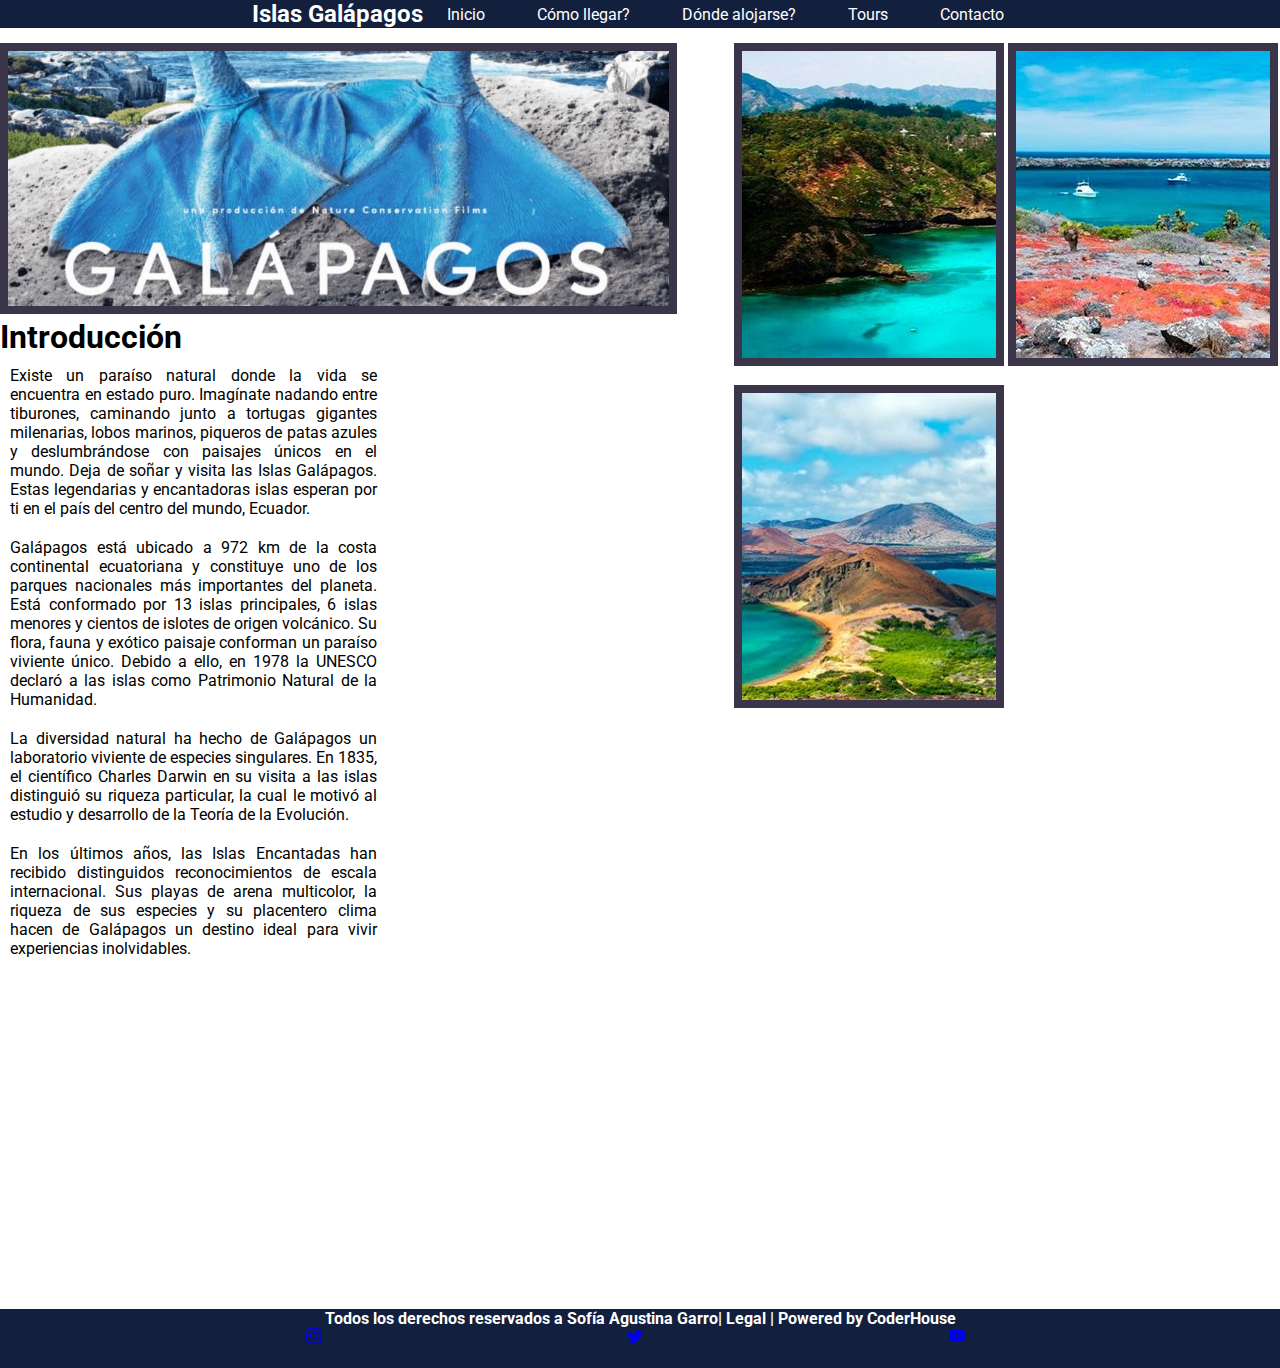
<file: index.html>
<!DOCTYPE html>
<html lang="en">

<head>
    <meta charset="UTF-8">
    <meta http-equiv="X-UA-Compatible" content="IE=edge">
    <meta name="viewport" content="width=device-width, initial-scale=1.0">
    <link rel="shortcut icon" href="../img/favicon-16x16.png">
    <link href="https://fonts.googleapis.com/css?family=Roboto" rel="stylesheet">
    <link href="https://cdn.jsdelivr.net/npm/bootstrap@5.2.2/dist/css/bootstrap.min.css" rel="stylesheet"
        integrity="sha384-Zenh87qX5JnK2Jl0vWa8Ck2rdkQ2Bzep5IDxbcnCeuOxjzrPF/et3URy9Bv1WTRi" crossorigin="anonymous">
    <script defer src="https://cdn.jsdelivr.net/npm/bootstrap@5.2.2/dist/js/bootstrap.bundle.min.js"
        integrity="sha384-OERcA2EqjJCMA+/3y+gxIOqMEjwtxJY7qPCqsdltbNJuaOe923+mo//f6V8Qbsw3"
        crossorigin="anonymous"></script>
    <link rel="stylesheet" href="./estilo/style.css">
    <title>Coder Galápagos-IslasGalápagos</title>
    <meta name= "Description" content="La mejor manera de visitar las Islas Galápagos. Conocenos más y comunicate con nosotros.">
</head>

<body>

    <div class="contenedor">
        <header class="isla">
            <div class="hea">
                <h2 class="header1">Islas Galápagos</h2>
            </div>
            <nav class="navegador">
                <ul>
                    <li>
                        <a href="index.html">Inicio</a>
                    </li>
                    <li> <a href="./seccion/comollegar.html">Cómo llegar?</a>
                    </li>
                    <li><a href="./seccion/dondealojarse.html">Dónde alojarse?</a>
                    </li>
                    <li><a href="./seccion/tours.html">Tours</a>
                    </li>
                    <li><a href="./seccion/contacto.html">Contacto</a>
                    </li>
                </ul>
            </nav>
        </header>
        <main class="contenido">

            <img class="foto__princ" src=".//img/Diseño-sin-título-2019-11-12T161337.460.jpg" alt="...">
            <h1 class="titulo">Introducción</h1>

            <p>
                Existe un paraíso natural donde la vida se encuentra en estado puro. Imagínate nadando entre tiburones,
                caminando junto a tortugas gigantes milenarias, lobos marinos, piqueros de patas azules y deslumbrándose
                con paisajes únicos en el mundo. Deja de soñar y visita las Islas Galápagos. Estas legendarias y
                encantadoras islas esperan por ti en el país del centro del mundo, Ecuador.</p>
            <p> Galápagos está ubicado a 972 km de la costa continental ecuatoriana y constituye uno de los parques
                nacionales más importantes del planeta. Está conformado por 13 islas principales, 6 islas menores y
                cientos de islotes de origen volcánico. Su flora, fauna y exótico paisaje conforman un paraíso viviente
                único. Debido a ello, en 1978 la UNESCO declaró a las islas como Patrimonio Natural de la Humanidad.</p>
            <p>La diversidad natural ha hecho de Galápagos un laboratorio viviente de especies singulares. En 1835, el
                científico Charles Darwin en su visita a las islas distinguió su riqueza particular, la cual le motivó
                al estudio y desarrollo de la Teoría de la Evolución.</p>

            <p>En los últimos años, las Islas Encantadas han recibido distinguidos reconocimientos de escala
                internacional. Sus playas de arena multicolor, la riqueza de sus especies y su placentero clima hacen de
                Galápagos un destino ideal para vivir experiencias inolvidables.</p>
            </p>
            <h2 class="video">
                <iframe class="vid" width="560" height="315" src="https://www.youtube.com/embed/khyQT-3v4zo"
                    title="YouTube video player" frameborder="0"
                    allow="accelerometer; autoplay; clipboard-write; encrypted-media; gyroscope; picture-in-picture"
                    allowfullscreen></iframe>

            </h2>

        </main>
        <!-- -->
        <aside class="sidebar">

            <img src="./img/1.jpg" alt="side" width=254 height="307" alt="playa">
            <img src="./img/2.jpg" alt="side" width=254 height="307" alt="playa2">
            <img src=" ./img/3..jpg" alt="side" width=254 height="307" alt="playa3">

        </aside>



        <footer class="footer">
            <strong>Todos los derechos reservados a Sofía Agustina Garro| Legal | Powered by CoderHouse</strong>
            <div class="social__media">
                <a href="https://www.instagram.com/" target="_blank">
                    <svg xmlns="http://www.w3.org/2000/svg" width="16" height="16" fill="currentColor"
                        class="bi bi-instagram" viewBox="0 0 16 16">
                        <path
                            d="M8 0C5.829 0 5.556.01 4.703.048 3.85.088 3.269.222 2.76.42a3.917 3.917 0 0 0-1.417.923A3.927 3.927 0 0 0 .42 2.76C.222 3.268.087 3.85.048 4.7.01 5.555 0 5.827 0 8.001c0 2.172.01 2.444.048 3.297.04.852.174 1.433.372 1.942.205.526.478.972.923 1.417.444.445.89.719 1.416.923.51.198 1.09.333 1.942.372C5.555 15.99 5.827 16 8 16s2.444-.01 3.298-.048c.851-.04 1.434-.174 1.943-.372a3.916 3.916 0 0 0 1.416-.923c.445-.445.718-.891.923-1.417.197-.509.332-1.09.372-1.942C15.99 10.445 16 10.173 16 8s-.01-2.445-.048-3.299c-.04-.851-.175-1.433-.372-1.941a3.926 3.926 0 0 0-.923-1.417A3.911 3.911 0 0 0 13.24.42c-.51-.198-1.092-.333-1.943-.372C10.443.01 10.172 0 7.998 0h.003zm-.717 1.442h.718c2.136 0 2.389.007 3.232.046.78.035 1.204.166 1.486.275.373.145.64.319.92.599.28.28.453.546.598.92.11.281.24.705.275 1.485.039.843.047 1.096.047 3.231s-.008 2.389-.047 3.232c-.035.78-.166 1.203-.275 1.485a2.47 2.47 0 0 1-.599.919c-.28.28-.546.453-.92.598-.28.11-.704.24-1.485.276-.843.038-1.096.047-3.232.047s-2.39-.009-3.233-.047c-.78-.036-1.203-.166-1.485-.276a2.478 2.478 0 0 1-.92-.598 2.48 2.48 0 0 1-.6-.92c-.109-.281-.24-.705-.275-1.485-.038-.843-.046-1.096-.046-3.233 0-2.136.008-2.388.046-3.231.036-.78.166-1.204.276-1.486.145-.373.319-.64.599-.92.28-.28.546-.453.92-.598.282-.11.705-.24 1.485-.276.738-.034 1.024-.044 2.515-.045v.002zm4.988 1.328a.96.96 0 1 0 0 1.92.96.96 0 0 0 0-1.92zm-4.27 1.122a4.109 4.109 0 1 0 0 8.217 4.109 4.109 0 0 0 0-8.217zm0 1.441a2.667 2.667 0 1 1 0 5.334 2.667 2.667 0 0 1 0-5.334z" />
                    </svg></a>
                <a href="https://www.twitter.com/" target="_blank">
                    <svg xmlns="http://www.w3.org/2000/svg" width="16" height="16" fill="currentColor"
                        class="bi bi-twitter" viewBox="0 0 16 16">
                        <path
                            d="M5.026 15c6.038 0 9.341-5.003 9.341-9.334 0-.14 0-.282-.006-.422A6.685 6.685 0 0 0 16 3.542a6.658 6.658 0 0 1-1.889.518 3.301 3.301 0 0 0 1.447-1.817 6.533 6.533 0 0 1-2.087.793A3.286 3.286 0 0 0 7.875 6.03a9.325 9.325 0 0 1-6.767-3.429 3.289 3.289 0 0 0 1.018 4.382A3.323 3.323 0 0 1 .64 6.575v.045a3.288 3.288 0 0 0 2.632 3.218 3.203 3.203 0 0 1-.865.115 3.23 3.23 0 0 1-.614-.057 3.283 3.283 0 0 0 3.067 2.277A6.588 6.588 0 0 1 .78 13.58a6.32 6.32 0 0 1-.78-.045A9.344 9.344 0 0 0 5.026 15z" />
                    </svg></a>
                <a href="https://www.youtube.com/" target="_blank">
                    <svg xmlns="http://www.w3.org/2000/svg" width="16" height="16" fill="currentColor"
                        class="bi bi-youtube" viewBox="0 0 16 16">
                        <path
                            d="M8.051 1.999h.089c.822.003 4.987.033 6.11.335a2.01 2.01 0 0 1 1.415 1.42c.101.38.172.883.22 1.402l.01.104.022.26.008.104c.065.914.073 1.77.074 1.957v.075c-.001.194-.01 1.108-.082 2.06l-.008.105-.009.104c-.05.572-.124 1.14-.235 1.558a2.007 2.007 0 0 1-1.415 1.42c-1.16.312-5.569.334-6.18.335h-.142c-.309 0-1.587-.006-2.927-.052l-.17-.006-.087-.004-.171-.007-.171-.007c-1.11-.049-2.167-.128-2.654-.26a2.007 2.007 0 0 1-1.415-1.419c-.111-.417-.185-.986-.235-1.558L.09 9.82l-.008-.104A31.4 31.4 0 0 1 0 7.68v-.123c.002-.215.01-.958.064-1.778l.007-.103.003-.052.008-.104.022-.26.01-.104c.048-.519.119-1.023.22-1.402a2.007 2.007 0 0 1 1.415-1.42c.487-.13 1.544-.21 2.654-.26l.17-.007.172-.006.086-.003.171-.007A99.788 99.788 0 0 1 7.858 2h.193zM6.4 5.209v4.818l4.157-2.408L6.4 5.209z" />
                    </svg></a>
            </div>
        </footer>
    </div>

</body>

</html>
</file>
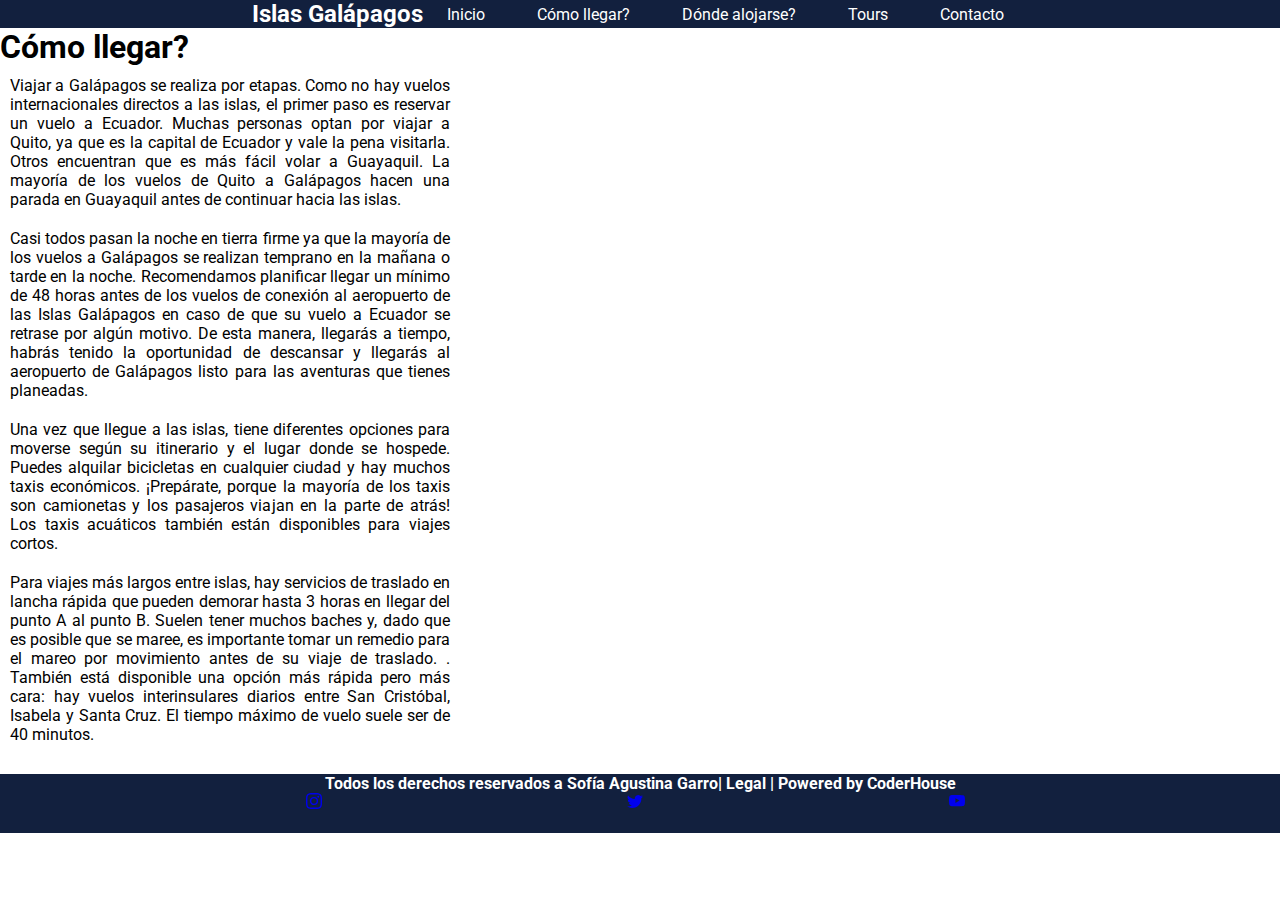
<file: seccion/comollegar.html>
<!DOCTYPE html>
<html lang="en">

<head>
    <meta charset="UTF-8">
    <meta http-equiv="X-UA-Compatible" content="IE=edge">
    <meta name="viewport" content="width=device-width, initial-scale=1.0">
    <link rel="shortcut icon" href="../img/favicon-16x16.png">
    <link href="https://fonts.googleapis.com/css?family=Roboto" rel="stylesheet">
    <link href="https://cdn.jsdelivr.net/npm/bootstrap@5.2.2/dist/css/bootstrap.min.css" rel="stylesheet"
        integrity="sha384-Zenh87qX5JnK2Jl0vWa8Ck2rdkQ2Bzep5IDxbcnCeuOxjzrPF/et3URy9Bv1WTRi" crossorigin="anonymous">
    <script defer src="https://cdn.jsdelivr.net/npm/bootstrap@5.2.2/dist/js/bootstrap.bundle.min.js"
        integrity="sha384-OERcA2EqjJCMA+/3y+gxIOqMEjwtxJY7qPCqsdltbNJuaOe923+mo//f6V8Qbsw3"
        crossorigin="anonymous"></script>
        <link rel="stylesheet" href="../estilo/style.css">
    <title>Coder Galápagos-Cómo llegar?</title>
    <meta name= "Description" content="Te brindamos las mejores alternativas de viaje para que conozca este paraíso.">
</head>

<body>

    <body>

        <div class="contenedor">
            <header class="isla">
                <h2 class="header1">Islas Galápagos</h2>
                <nav class="navegador">
                    <ul>
                        <li>
                        <li>
                            <a href="../index.html">Inicio</a>
                        </li>
                        <li> <a href="comollegar.html">Cómo llegar?</a>
                        </li>
                        <li><a href="dondealojarse.html">Dónde alojarse?</a>
                        </li>
                        <li><a href="tours.html">Tours</a>
                        </li>
                        <li><a href="contacto.html">Contacto</a>
                        </li>
                    </ul>
                </nav>
            </header>
            <main class="contenido">

                <h1 class="titulo">Cómo llegar?</h1>

                <p>
                    Viajar a Galápagos se realiza por etapas. Como no hay vuelos internacionales directos a las islas,
                    el primer paso es reservar un vuelo a Ecuador. Muchas personas optan por viajar a Quito, ya que es
                    la capital de Ecuador y vale la pena visitarla. Otros encuentran que es más fácil volar a Guayaquil.
                    La mayoría de los vuelos de Quito a Galápagos hacen una parada en Guayaquil antes de continuar hacia
                    las islas.</p>
                <p>Casi todos pasan la noche en tierra firme ya que la mayoría de los vuelos a Galápagos se realizan
                    temprano en la mañana o tarde en la noche. Recomendamos planificar llegar un mínimo de 48 horas
                    antes de los vuelos de conexión al aeropuerto de las Islas Galápagos en caso de que su vuelo a
                    Ecuador se retrase por algún motivo. De esta manera, llegarás a tiempo, habrás tenido la oportunidad
                    de descansar y llegarás al aeropuerto de Galápagos listo para las aventuras que tienes planeadas.
                </p>
                <p>Una vez que llegue a las islas, tiene diferentes opciones para moverse según su itinerario y el lugar
                    donde se hospede. Puedes alquilar bicicletas en cualquier ciudad y hay muchos taxis económicos.
                    ¡Prepárate, porque la mayoría de los taxis son camionetas y los pasajeros viajan en la parte de
                    atrás! Los taxis acuáticos también están disponibles para viajes cortos.</p>

                <p>Para viajes más largos entre islas, hay servicios de traslado en lancha rápida que pueden demorar
                    hasta 3 horas en llegar del punto A al punto B. Suelen tener muchos baches y, dado que es posible
                    que se maree, es importante tomar un remedio para el mareo por movimiento antes de su viaje de
                    traslado. . También está disponible una opción más rápida pero más cara: hay vuelos interinsulares
                    diarios entre San Cristóbal, Isabela y Santa Cruz. El tiempo máximo de vuelo suele ser de 40
                    minutos.</p>
                </p>

            </main>
            <aside class="sidebar">
                <iframe
                    src="https://www.google.com/maps/embed?pb=!1m23!1m12!1m3!1d1465380.6408980596!2d-91.87099132503273!3d-0.6633076858260794!2m3!1f0!2f0!3f0!3m2!1i1024!2i768!4f13.1!4m8!3e6!4m0!4m5!1s0x9aaa92ee319f2cbf%3A0x95bebc63839846f2!2sIslas%20Gal%C3%A1pagos%2C%20Ecuador!3m2!1d-0.9537690999999999!2d-90.9656019!5e0!3m2!1ses-419!2sar!4v1662580416666!5m2!1ses-419!2sar"
                    width="400" height="300" style="border:0;" allowfullscreen="" loading="lazy"
                    referrerpolicy="no-referrer-when-downgrade"></iframe>

            </aside>


            <footer class="footer">
                <strong>Todos los derechos reservados a Sofía Agustina Garro| Legal | Powered by CoderHouse</strong>
                <div class="social__media">
                    <a href="https://www.instagram.com/" target="_blank">
                        <svg xmlns="http://www.w3.org/2000/svg" width="16" height="16" fill="currentColor"
                            class="bi bi-instagram" viewBox="0 0 16 16">
                            <path
                                d="M8 0C5.829 0 5.556.01 4.703.048 3.85.088 3.269.222 2.76.42a3.917 3.917 0 0 0-1.417.923A3.927 3.927 0 0 0 .42 2.76C.222 3.268.087 3.85.048 4.7.01 5.555 0 5.827 0 8.001c0 2.172.01 2.444.048 3.297.04.852.174 1.433.372 1.942.205.526.478.972.923 1.417.444.445.89.719 1.416.923.51.198 1.09.333 1.942.372C5.555 15.99 5.827 16 8 16s2.444-.01 3.298-.048c.851-.04 1.434-.174 1.943-.372a3.916 3.916 0 0 0 1.416-.923c.445-.445.718-.891.923-1.417.197-.509.332-1.09.372-1.942C15.99 10.445 16 10.173 16 8s-.01-2.445-.048-3.299c-.04-.851-.175-1.433-.372-1.941a3.926 3.926 0 0 0-.923-1.417A3.911 3.911 0 0 0 13.24.42c-.51-.198-1.092-.333-1.943-.372C10.443.01 10.172 0 7.998 0h.003zm-.717 1.442h.718c2.136 0 2.389.007 3.232.046.78.035 1.204.166 1.486.275.373.145.64.319.92.599.28.28.453.546.598.92.11.281.24.705.275 1.485.039.843.047 1.096.047 3.231s-.008 2.389-.047 3.232c-.035.78-.166 1.203-.275 1.485a2.47 2.47 0 0 1-.599.919c-.28.28-.546.453-.92.598-.28.11-.704.24-1.485.276-.843.038-1.096.047-3.232.047s-2.39-.009-3.233-.047c-.78-.036-1.203-.166-1.485-.276a2.478 2.478 0 0 1-.92-.598 2.48 2.48 0 0 1-.6-.92c-.109-.281-.24-.705-.275-1.485-.038-.843-.046-1.096-.046-3.233 0-2.136.008-2.388.046-3.231.036-.78.166-1.204.276-1.486.145-.373.319-.64.599-.92.28-.28.546-.453.92-.598.282-.11.705-.24 1.485-.276.738-.034 1.024-.044 2.515-.045v.002zm4.988 1.328a.96.96 0 1 0 0 1.92.96.96 0 0 0 0-1.92zm-4.27 1.122a4.109 4.109 0 1 0 0 8.217 4.109 4.109 0 0 0 0-8.217zm0 1.441a2.667 2.667 0 1 1 0 5.334 2.667 2.667 0 0 1 0-5.334z" />
                        </svg></a>
                    <a href="https://www.twitter.com/" target="_blank">
                        <svg xmlns="http://www.w3.org/2000/svg" width="16" height="16" fill="currentColor"
                            class="bi bi-twitter" viewBox="0 0 16 16">
                            <path
                                d="M5.026 15c6.038 0 9.341-5.003 9.341-9.334 0-.14 0-.282-.006-.422A6.685 6.685 0 0 0 16 3.542a6.658 6.658 0 0 1-1.889.518 3.301 3.301 0 0 0 1.447-1.817 6.533 6.533 0 0 1-2.087.793A3.286 3.286 0 0 0 7.875 6.03a9.325 9.325 0 0 1-6.767-3.429 3.289 3.289 0 0 0 1.018 4.382A3.323 3.323 0 0 1 .64 6.575v.045a3.288 3.288 0 0 0 2.632 3.218 3.203 3.203 0 0 1-.865.115 3.23 3.23 0 0 1-.614-.057 3.283 3.283 0 0 0 3.067 2.277A6.588 6.588 0 0 1 .78 13.58a6.32 6.32 0 0 1-.78-.045A9.344 9.344 0 0 0 5.026 15z" />
                        </svg></a>
                    <a href="https://www.youtube.com/" target="_blank">
                        <svg xmlns="http://www.w3.org/2000/svg" width="16" height="16" fill="currentColor"
                            class="bi bi-youtube" viewBox="0 0 16 16">
                            <path
                                d="M8.051 1.999h.089c.822.003 4.987.033 6.11.335a2.01 2.01 0 0 1 1.415 1.42c.101.38.172.883.22 1.402l.01.104.022.26.008.104c.065.914.073 1.77.074 1.957v.075c-.001.194-.01 1.108-.082 2.06l-.008.105-.009.104c-.05.572-.124 1.14-.235 1.558a2.007 2.007 0 0 1-1.415 1.42c-1.16.312-5.569.334-6.18.335h-.142c-.309 0-1.587-.006-2.927-.052l-.17-.006-.087-.004-.171-.007-.171-.007c-1.11-.049-2.167-.128-2.654-.26a2.007 2.007 0 0 1-1.415-1.419c-.111-.417-.185-.986-.235-1.558L.09 9.82l-.008-.104A31.4 31.4 0 0 1 0 7.68v-.123c.002-.215.01-.958.064-1.778l.007-.103.003-.052.008-.104.022-.26.01-.104c.048-.519.119-1.023.22-1.402a2.007 2.007 0 0 1 1.415-1.42c.487-.13 1.544-.21 2.654-.26l.17-.007.172-.006.086-.003.171-.007A99.788 99.788 0 0 1 7.858 2h.193zM6.4 5.209v4.818l4.157-2.408L6.4 5.209z" />
                        </svg></a>
                </div>
            </footer>
        </div>

    </body>

</html>
</file>
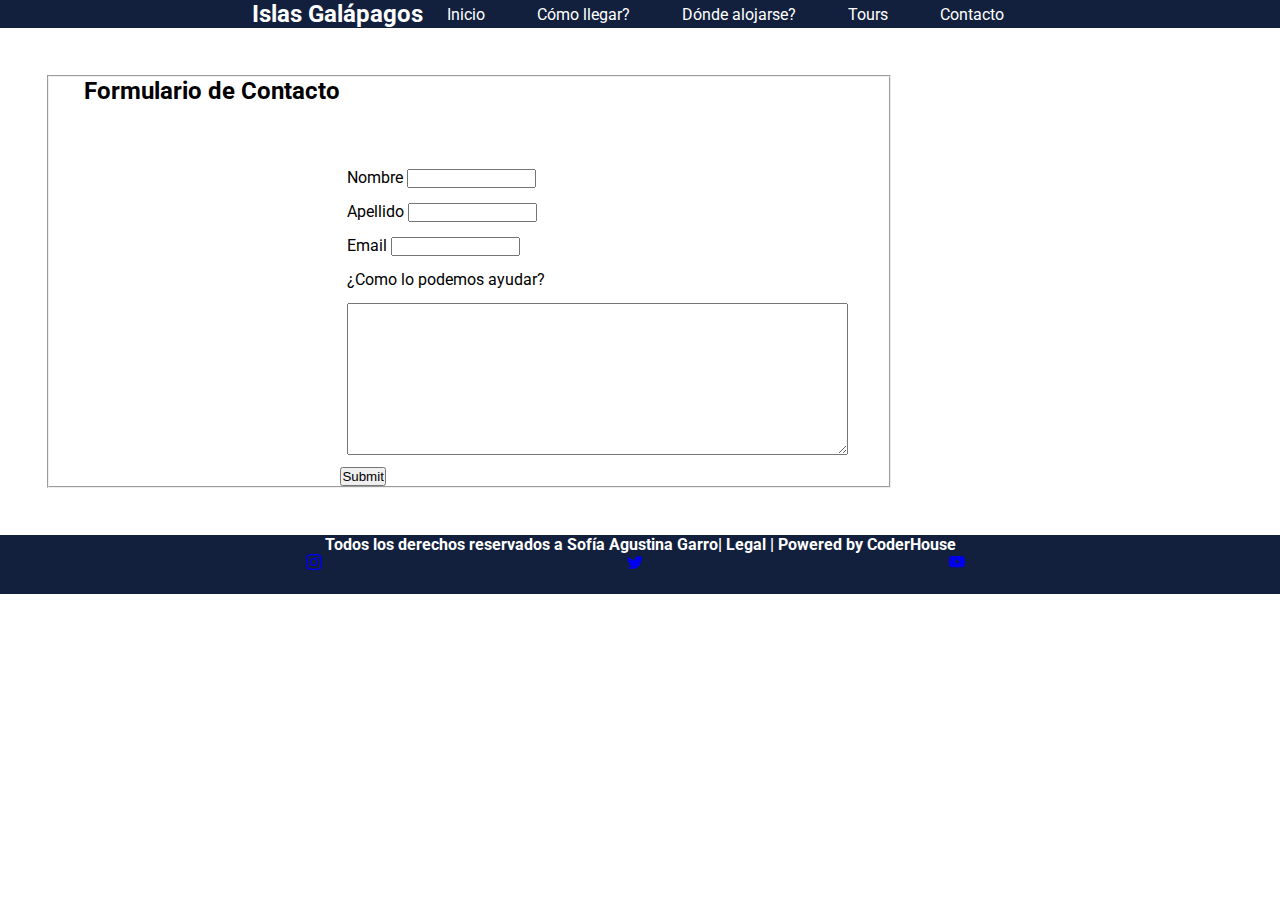
<file: seccion/contacto.html>
<!DOCTYPE html>
<html lang="en">

<head>
    <meta charset="UTF-8">
    <meta http-equiv="X-UA-Compatible" content="IE=edge">
    <meta name="viewport" content="width=device-width, initial-scale=1.0">
    <link rel="shortcut icon" href="../img/favicon-16x16.png">
    <link href="https://fonts.googleapis.com/css?family=Roboto" rel="stylesheet">
    <link href="https://cdn.jsdelivr.net/npm/bootstrap@5.2.2/dist/css/bootstrap.min.css" rel="stylesheet"
        integrity="sha384-Zenh87qX5JnK2Jl0vWa8Ck2rdkQ2Bzep5IDxbcnCeuOxjzrPF/et3URy9Bv1WTRi" crossorigin="anonymous">
    <script defer src="https://cdn.jsdelivr.net/npm/bootstrap@5.2.2/dist/js/bootstrap.bundle.min.js"
        integrity="sha384-OERcA2EqjJCMA+/3y+gxIOqMEjwtxJY7qPCqsdltbNJuaOe923+mo//f6V8Qbsw3"
        crossorigin="anonymous"></script>
    <link rel="stylesheet" href="../estilo/style.css">
    <title>Coder Galápagos-Contacto</title>
    <meta name="Description" content="Dejanos tus consultas">
</head>

<body>
    <div class="contenedor">
        <header class="isla">
            <h2 class="header1">Islas Galápagos</h2>
            <nav class="navegador">
                <ul>
                    <li>
                        <a href="../index.html">Inicio</a>
                    </li>
                    <li> <a href="comollegar.html">Cómo llegar?</a>
                    </li>
                    <li><a href="dondealojarse.html">Dónde alojarse?</a>
                    </li>
                    <li><a href="tours.html">Tours</a>
                    </li>
                    <li><a href="contacto.html">Contacto</a>
                    </li>
                </ul>
            </nav>
        </header>
        <main>

            <div>
                <!-- Agrego los campos para que el usuario complete -->
                <form >
                    <fieldset class="formsss">
                        <h2>Formulario de Contacto</h2>
                        <div class="formulario">
                            <div class="text__contact">
                                <label for="">Nombre</label>
                                <input class="input__personal" type="text">
                            </div>
                            <div class="text__contact">
                                <label for="">Apellido</label>
                                <input class="input__personal" type="text">
                            </div>
                            <div class="text__contact">
                                <label for="">Email</label>
                                <input class="input__personal" type="email">
                            </div>
                            <div class="text__contact">
                                <label for="">¿Como lo podemos ayudar?</label>
                            </div>
                            <div class="text__contact">
                                <textarea class="text__area" rows="10" cols="60"></textarea>
                            </div>
                            <div>
                                <input type="submit">
                            </div>
                        </div>
                    </fieldset>
                </form>
            </div>
        </main>

        <aside class="sidebar">

        </aside>
        <!--
                <div class="widget1">
                    <h3>widget 1</h3>
                </div>
                <div class="widget2">
                    <h3>widget 2</h3>
                </div>
            -->

        <footer class="footer">
            <strong>Todos los derechos reservados a Sofía Agustina Garro| Legal | Powered by CoderHouse</strong>
            <div class="social__media">
                <a href="https://www.instagram.com/" target="_blank">
                    <svg xmlns="http://www.w3.org/2000/svg" width="16" height="16" fill="currentColor"
                        class="bi bi-instagram" viewBox="0 0 16 16">
                        <path
                            d="M8 0C5.829 0 5.556.01 4.703.048 3.85.088 3.269.222 2.76.42a3.917 3.917 0 0 0-1.417.923A3.927 3.927 0 0 0 .42 2.76C.222 3.268.087 3.85.048 4.7.01 5.555 0 5.827 0 8.001c0 2.172.01 2.444.048 3.297.04.852.174 1.433.372 1.942.205.526.478.972.923 1.417.444.445.89.719 1.416.923.51.198 1.09.333 1.942.372C5.555 15.99 5.827 16 8 16s2.444-.01 3.298-.048c.851-.04 1.434-.174 1.943-.372a3.916 3.916 0 0 0 1.416-.923c.445-.445.718-.891.923-1.417.197-.509.332-1.09.372-1.942C15.99 10.445 16 10.173 16 8s-.01-2.445-.048-3.299c-.04-.851-.175-1.433-.372-1.941a3.926 3.926 0 0 0-.923-1.417A3.911 3.911 0 0 0 13.24.42c-.51-.198-1.092-.333-1.943-.372C10.443.01 10.172 0 7.998 0h.003zm-.717 1.442h.718c2.136 0 2.389.007 3.232.046.78.035 1.204.166 1.486.275.373.145.64.319.92.599.28.28.453.546.598.92.11.281.24.705.275 1.485.039.843.047 1.096.047 3.231s-.008 2.389-.047 3.232c-.035.78-.166 1.203-.275 1.485a2.47 2.47 0 0 1-.599.919c-.28.28-.546.453-.92.598-.28.11-.704.24-1.485.276-.843.038-1.096.047-3.232.047s-2.39-.009-3.233-.047c-.78-.036-1.203-.166-1.485-.276a2.478 2.478 0 0 1-.92-.598 2.48 2.48 0 0 1-.6-.92c-.109-.281-.24-.705-.275-1.485-.038-.843-.046-1.096-.046-3.233 0-2.136.008-2.388.046-3.231.036-.78.166-1.204.276-1.486.145-.373.319-.64.599-.92.28-.28.546-.453.92-.598.282-.11.705-.24 1.485-.276.738-.034 1.024-.044 2.515-.045v.002zm4.988 1.328a.96.96 0 1 0 0 1.92.96.96 0 0 0 0-1.92zm-4.27 1.122a4.109 4.109 0 1 0 0 8.217 4.109 4.109 0 0 0 0-8.217zm0 1.441a2.667 2.667 0 1 1 0 5.334 2.667 2.667 0 0 1 0-5.334z" />
                    </svg></a>
                <a href="https://www.twitter.com/" target="_blank">
                    <svg xmlns="http://www.w3.org/2000/svg" width="16" height="16" fill="currentColor"
                        class="bi bi-twitter" viewBox="0 0 16 16">
                        <path
                            d="M5.026 15c6.038 0 9.341-5.003 9.341-9.334 0-.14 0-.282-.006-.422A6.685 6.685 0 0 0 16 3.542a6.658 6.658 0 0 1-1.889.518 3.301 3.301 0 0 0 1.447-1.817 6.533 6.533 0 0 1-2.087.793A3.286 3.286 0 0 0 7.875 6.03a9.325 9.325 0 0 1-6.767-3.429 3.289 3.289 0 0 0 1.018 4.382A3.323 3.323 0 0 1 .64 6.575v.045a3.288 3.288 0 0 0 2.632 3.218 3.203 3.203 0 0 1-.865.115 3.23 3.23 0 0 1-.614-.057 3.283 3.283 0 0 0 3.067 2.277A6.588 6.588 0 0 1 .78 13.58a6.32 6.32 0 0 1-.78-.045A9.344 9.344 0 0 0 5.026 15z" />
                    </svg></a>
                <a href="https://www.youtube.com/" target="_blank">
                    <svg xmlns="http://www.w3.org/2000/svg" width="16" height="16" fill="currentColor"
                        class="bi bi-youtube" viewBox="0 0 16 16">
                        <path
                            d="M8.051 1.999h.089c.822.003 4.987.033 6.11.335a2.01 2.01 0 0 1 1.415 1.42c.101.38.172.883.22 1.402l.01.104.022.26.008.104c.065.914.073 1.77.074 1.957v.075c-.001.194-.01 1.108-.082 2.06l-.008.105-.009.104c-.05.572-.124 1.14-.235 1.558a2.007 2.007 0 0 1-1.415 1.42c-1.16.312-5.569.334-6.18.335h-.142c-.309 0-1.587-.006-2.927-.052l-.17-.006-.087-.004-.171-.007-.171-.007c-1.11-.049-2.167-.128-2.654-.26a2.007 2.007 0 0 1-1.415-1.419c-.111-.417-.185-.986-.235-1.558L.09 9.82l-.008-.104A31.4 31.4 0 0 1 0 7.68v-.123c.002-.215.01-.958.064-1.778l.007-.103.003-.052.008-.104.022-.26.01-.104c.048-.519.119-1.023.22-1.402a2.007 2.007 0 0 1 1.415-1.42c.487-.13 1.544-.21 2.654-.26l.17-.007.172-.006.086-.003.171-.007A99.788 99.788 0 0 1 7.858 2h.193zM6.4 5.209v4.818l4.157-2.408L6.4 5.209z" />
                    </svg></a>
            </div>
        </footer>
    </div>
</body>

</html>
</file>
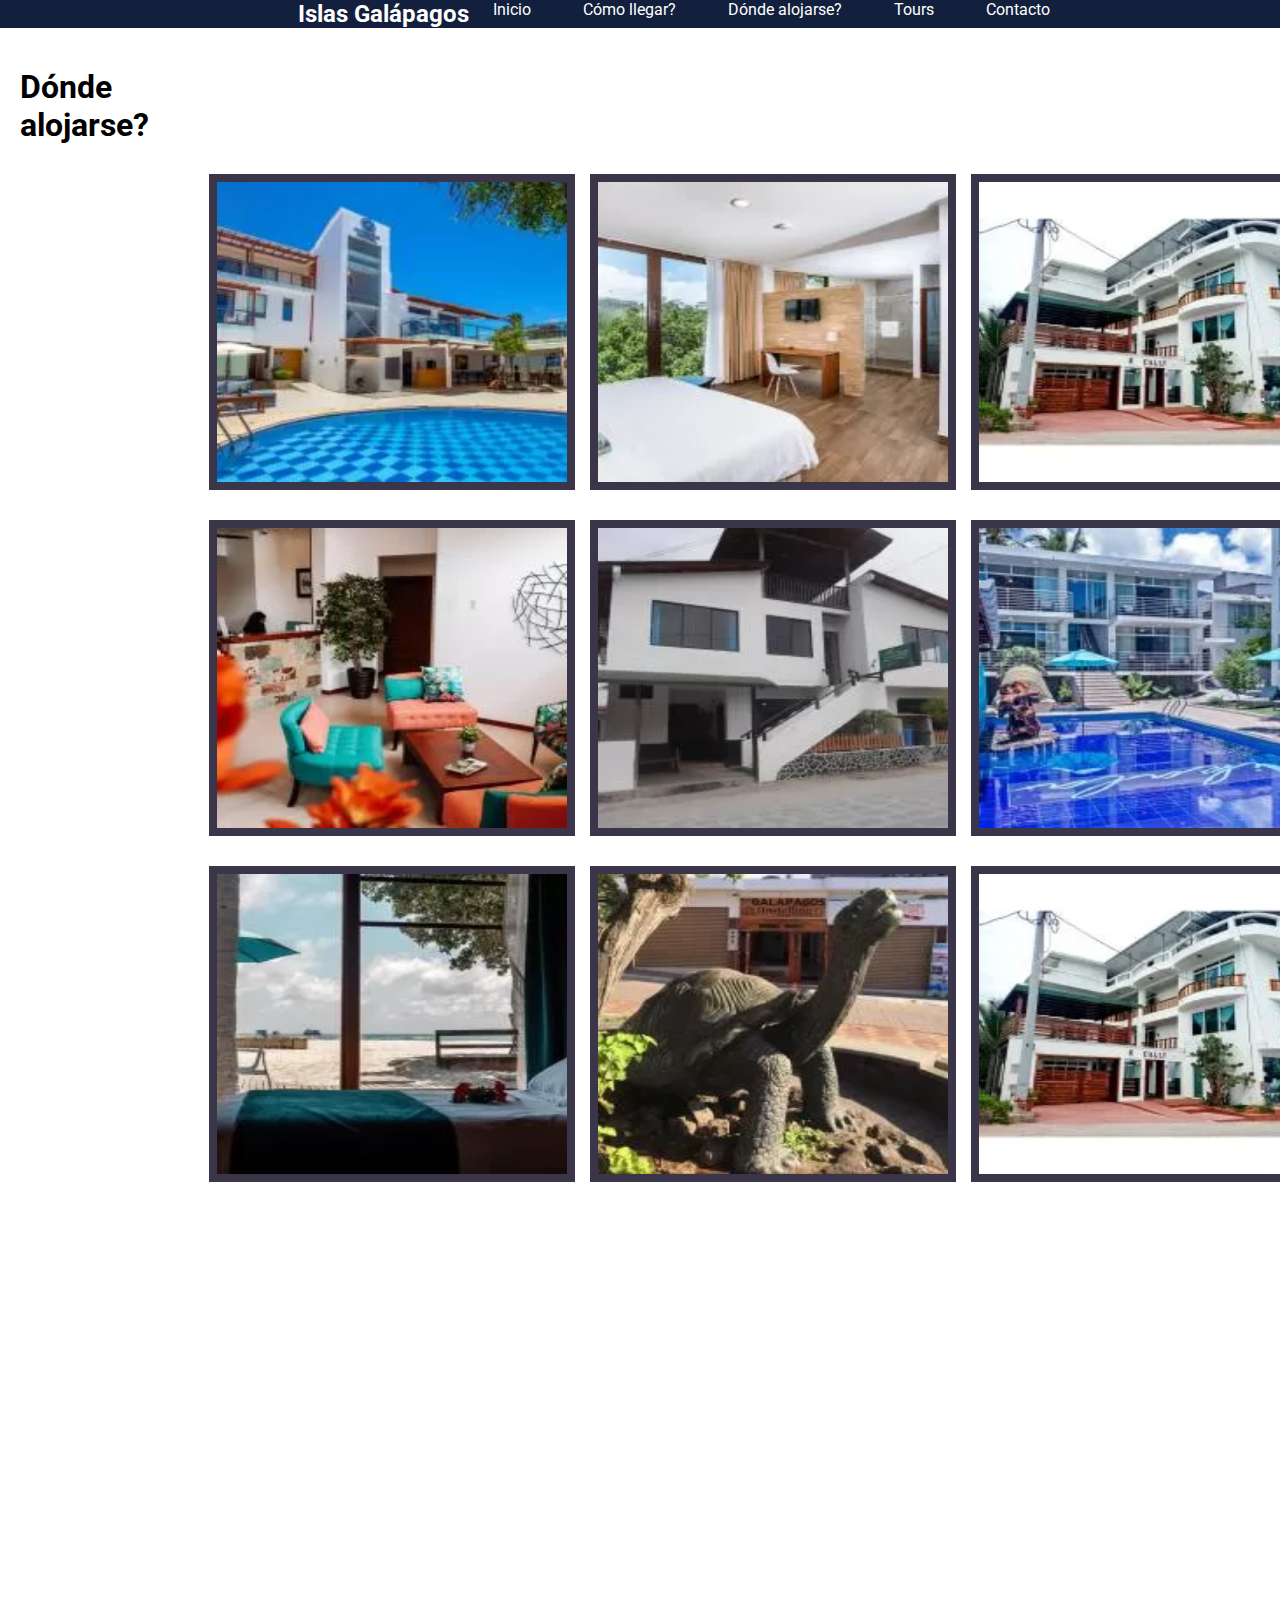
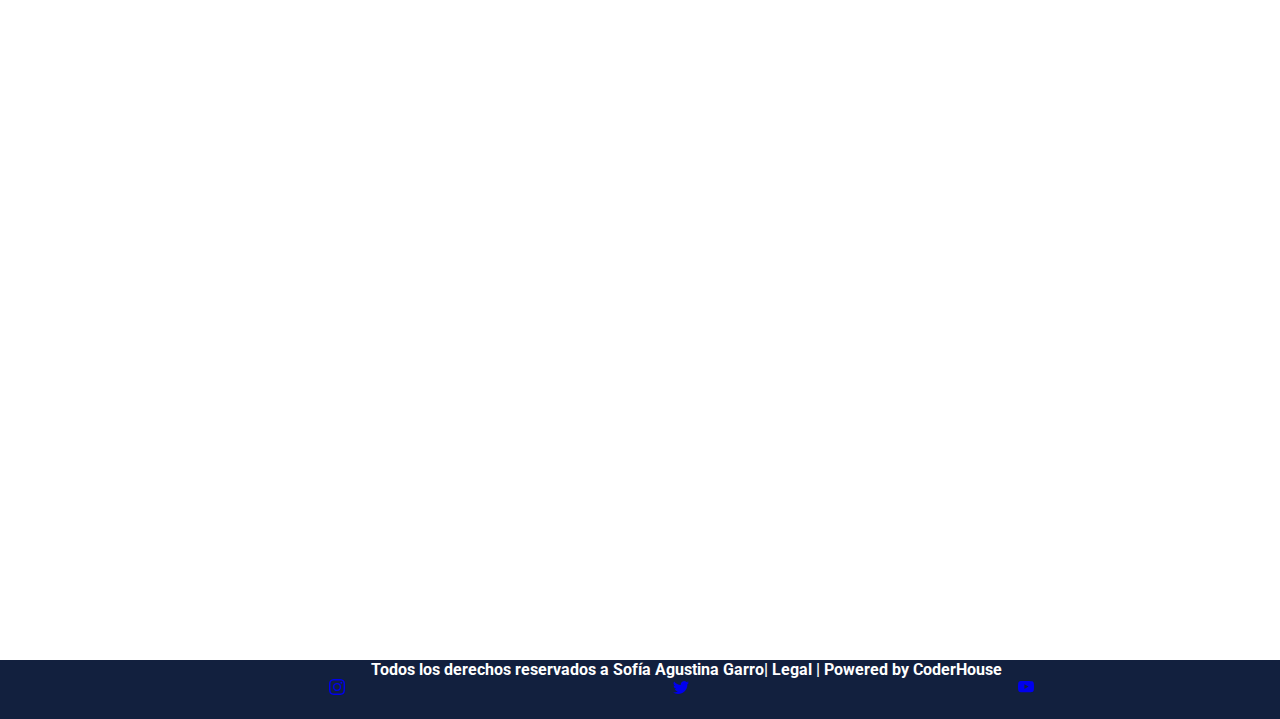
<file: seccion/dondealojarse.html>
<!DOCTYPE html>
<html lang="en">

<head>
    <meta charset="UTF-8">
    <meta http-equiv="X-UA-Compatible" content="IE=edge">
    <meta name="viewport" content="width=device-width, initial-scale=1.0">
    <link rel="shortcut icon" href="../img/favicon-16x16.png">
    <link href="https://fonts.googleapis.com/css?family=Roboto" rel="stylesheet">
    <link href="https://cdn.jsdelivr.net/npm/bootstrap@5.2.2/dist/css/bootstrap.min.css" rel="stylesheet"
        integrity="sha384-Zenh87qX5JnK2Jl0vWa8Ck2rdkQ2Bzep5IDxbcnCeuOxjzrPF/et3URy9Bv1WTRi" crossorigin="anonymous">
    <script defer src="https://cdn.jsdelivr.net/npm/bootstrap@5.2.2/dist/js/bootstrap.bundle.min.js"
        integrity="sha384-OERcA2EqjJCMA+/3y+gxIOqMEjwtxJY7qPCqsdltbNJuaOe923+mo//f6V8Qbsw3"
        crossorigin="anonymous"></script>
        <link rel="stylesheet" href="../estilo/style.css">
    <title>Coder Galápagos-Dónde alojarse?</title>
    <meta name= "Description" content="Seleccione su hospedaje entre los mejores  hoteles y posadas de la región.">

</head>

<body>
    <div class="contenedor__alojarse">
        <header class="isla1">
            <h2 class="header1">Islas Galápagos</h2>
            <nav class="navegador">
                <ul>
                    <li>
                        <a href="../index.html">Inicio</a>
                    </li>
                    <li> <a href="comollegar.html">Cómo llegar?</a>
                    </li>
                    <li><a href="dondealojarse.html">Dónde alojarse?</a>
                    </li>
                    <li><a href="tours.html">Tours</a>
                    </li>
                    <li><a href="contacto.html">Contacto</a>
                    </li>
                </ul>
            </nav>
        </header>
        <main class="contenido__alojarse">

            <h1 class="titulo">Dónde alojarse?</h1>

            <div class="alojarse">
                <div class="pics">

                    <img class="prod" src="../img/HotelAcacia.jpg" alt="img">
                    <img class="prod" src="../img/Hotel la Isla.jpg" alt="img">
                    <img class="prod" src="../img/HotelCally.jpg" alt="img">
                    <img class="prod" src="../img/HotelCucuve.jpg" alt="img">
                    <img class="prod" src="../img/HotelLaGranTortuga.jpg" alt="img">
                    <img class="prod" src="../img/IkalaGalapagosHotel.jpg" alt="img">
                    <img class="prod" src="../img/IsamarHotel.jpg" alt="img">
                    <img class="prod" src="../img/NewGalapagosHostelling.jpg" alt="img">
                    <img class="prod" src="../img/TorreMarGalapagos.jpg" alt="img">

                </div>
            </div>

        </main>



        <footer class="footer">
            <strong>Todos los derechos reservados a Sofía Agustina Garro| Legal | Powered by CoderHouse</strong>
            <div class="social__media">
                <a href="https://www.instagram.com/" target="_blank">
                    <svg xmlns="http://www.w3.org/2000/svg" width="16" height="16" fill="currentColor"
                        class="bi bi-instagram" viewBox="0 0 16 16">
                        <path
                            d="M8 0C5.829 0 5.556.01 4.703.048 3.85.088 3.269.222 2.76.42a3.917 3.917 0 0 0-1.417.923A3.927 3.927 0 0 0 .42 2.76C.222 3.268.087 3.85.048 4.7.01 5.555 0 5.827 0 8.001c0 2.172.01 2.444.048 3.297.04.852.174 1.433.372 1.942.205.526.478.972.923 1.417.444.445.89.719 1.416.923.51.198 1.09.333 1.942.372C5.555 15.99 5.827 16 8 16s2.444-.01 3.298-.048c.851-.04 1.434-.174 1.943-.372a3.916 3.916 0 0 0 1.416-.923c.445-.445.718-.891.923-1.417.197-.509.332-1.09.372-1.942C15.99 10.445 16 10.173 16 8s-.01-2.445-.048-3.299c-.04-.851-.175-1.433-.372-1.941a3.926 3.926 0 0 0-.923-1.417A3.911 3.911 0 0 0 13.24.42c-.51-.198-1.092-.333-1.943-.372C10.443.01 10.172 0 7.998 0h.003zm-.717 1.442h.718c2.136 0 2.389.007 3.232.046.78.035 1.204.166 1.486.275.373.145.64.319.92.599.28.28.453.546.598.92.11.281.24.705.275 1.485.039.843.047 1.096.047 3.231s-.008 2.389-.047 3.232c-.035.78-.166 1.203-.275 1.485a2.47 2.47 0 0 1-.599.919c-.28.28-.546.453-.92.598-.28.11-.704.24-1.485.276-.843.038-1.096.047-3.232.047s-2.39-.009-3.233-.047c-.78-.036-1.203-.166-1.485-.276a2.478 2.478 0 0 1-.92-.598 2.48 2.48 0 0 1-.6-.92c-.109-.281-.24-.705-.275-1.485-.038-.843-.046-1.096-.046-3.233 0-2.136.008-2.388.046-3.231.036-.78.166-1.204.276-1.486.145-.373.319-.64.599-.92.28-.28.546-.453.92-.598.282-.11.705-.24 1.485-.276.738-.034 1.024-.044 2.515-.045v.002zm4.988 1.328a.96.96 0 1 0 0 1.92.96.96 0 0 0 0-1.92zm-4.27 1.122a4.109 4.109 0 1 0 0 8.217 4.109 4.109 0 0 0 0-8.217zm0 1.441a2.667 2.667 0 1 1 0 5.334 2.667 2.667 0 0 1 0-5.334z" />
                    </svg></a>
                <a href="https://www.twitter.com/" target="_blank">
                    <svg xmlns="http://www.w3.org/2000/svg" width="16" height="16" fill="currentColor"
                        class="bi bi-twitter" viewBox="0 0 16 16">
                        <path
                            d="M5.026 15c6.038 0 9.341-5.003 9.341-9.334 0-.14 0-.282-.006-.422A6.685 6.685 0 0 0 16 3.542a6.658 6.658 0 0 1-1.889.518 3.301 3.301 0 0 0 1.447-1.817 6.533 6.533 0 0 1-2.087.793A3.286 3.286 0 0 0 7.875 6.03a9.325 9.325 0 0 1-6.767-3.429 3.289 3.289 0 0 0 1.018 4.382A3.323 3.323 0 0 1 .64 6.575v.045a3.288 3.288 0 0 0 2.632 3.218 3.203 3.203 0 0 1-.865.115 3.23 3.23 0 0 1-.614-.057 3.283 3.283 0 0 0 3.067 2.277A6.588 6.588 0 0 1 .78 13.58a6.32 6.32 0 0 1-.78-.045A9.344 9.344 0 0 0 5.026 15z" />
                    </svg></a>
                <a href="https://www.youtube.com/" target="_blank">
                    <svg xmlns="http://www.w3.org/2000/svg" width="16" height="16" fill="currentColor"
                        class="bi bi-youtube" viewBox="0 0 16 16">
                        <path
                            d="M8.051 1.999h.089c.822.003 4.987.033 6.11.335a2.01 2.01 0 0 1 1.415 1.42c.101.38.172.883.22 1.402l.01.104.022.26.008.104c.065.914.073 1.77.074 1.957v.075c-.001.194-.01 1.108-.082 2.06l-.008.105-.009.104c-.05.572-.124 1.14-.235 1.558a2.007 2.007 0 0 1-1.415 1.42c-1.16.312-5.569.334-6.18.335h-.142c-.309 0-1.587-.006-2.927-.052l-.17-.006-.087-.004-.171-.007-.171-.007c-1.11-.049-2.167-.128-2.654-.26a2.007 2.007 0 0 1-1.415-1.419c-.111-.417-.185-.986-.235-1.558L.09 9.82l-.008-.104A31.4 31.4 0 0 1 0 7.68v-.123c.002-.215.01-.958.064-1.778l.007-.103.003-.052.008-.104.022-.26.01-.104c.048-.519.119-1.023.22-1.402a2.007 2.007 0 0 1 1.415-1.42c.487-.13 1.544-.21 2.654-.26l.17-.007.172-.006.086-.003.171-.007A99.788 99.788 0 0 1 7.858 2h.193zM6.4 5.209v4.818l4.157-2.408L6.4 5.209z" />
                    </svg></a>
            </div>
        </footer>

    </div>


</body>


</html>
</file>
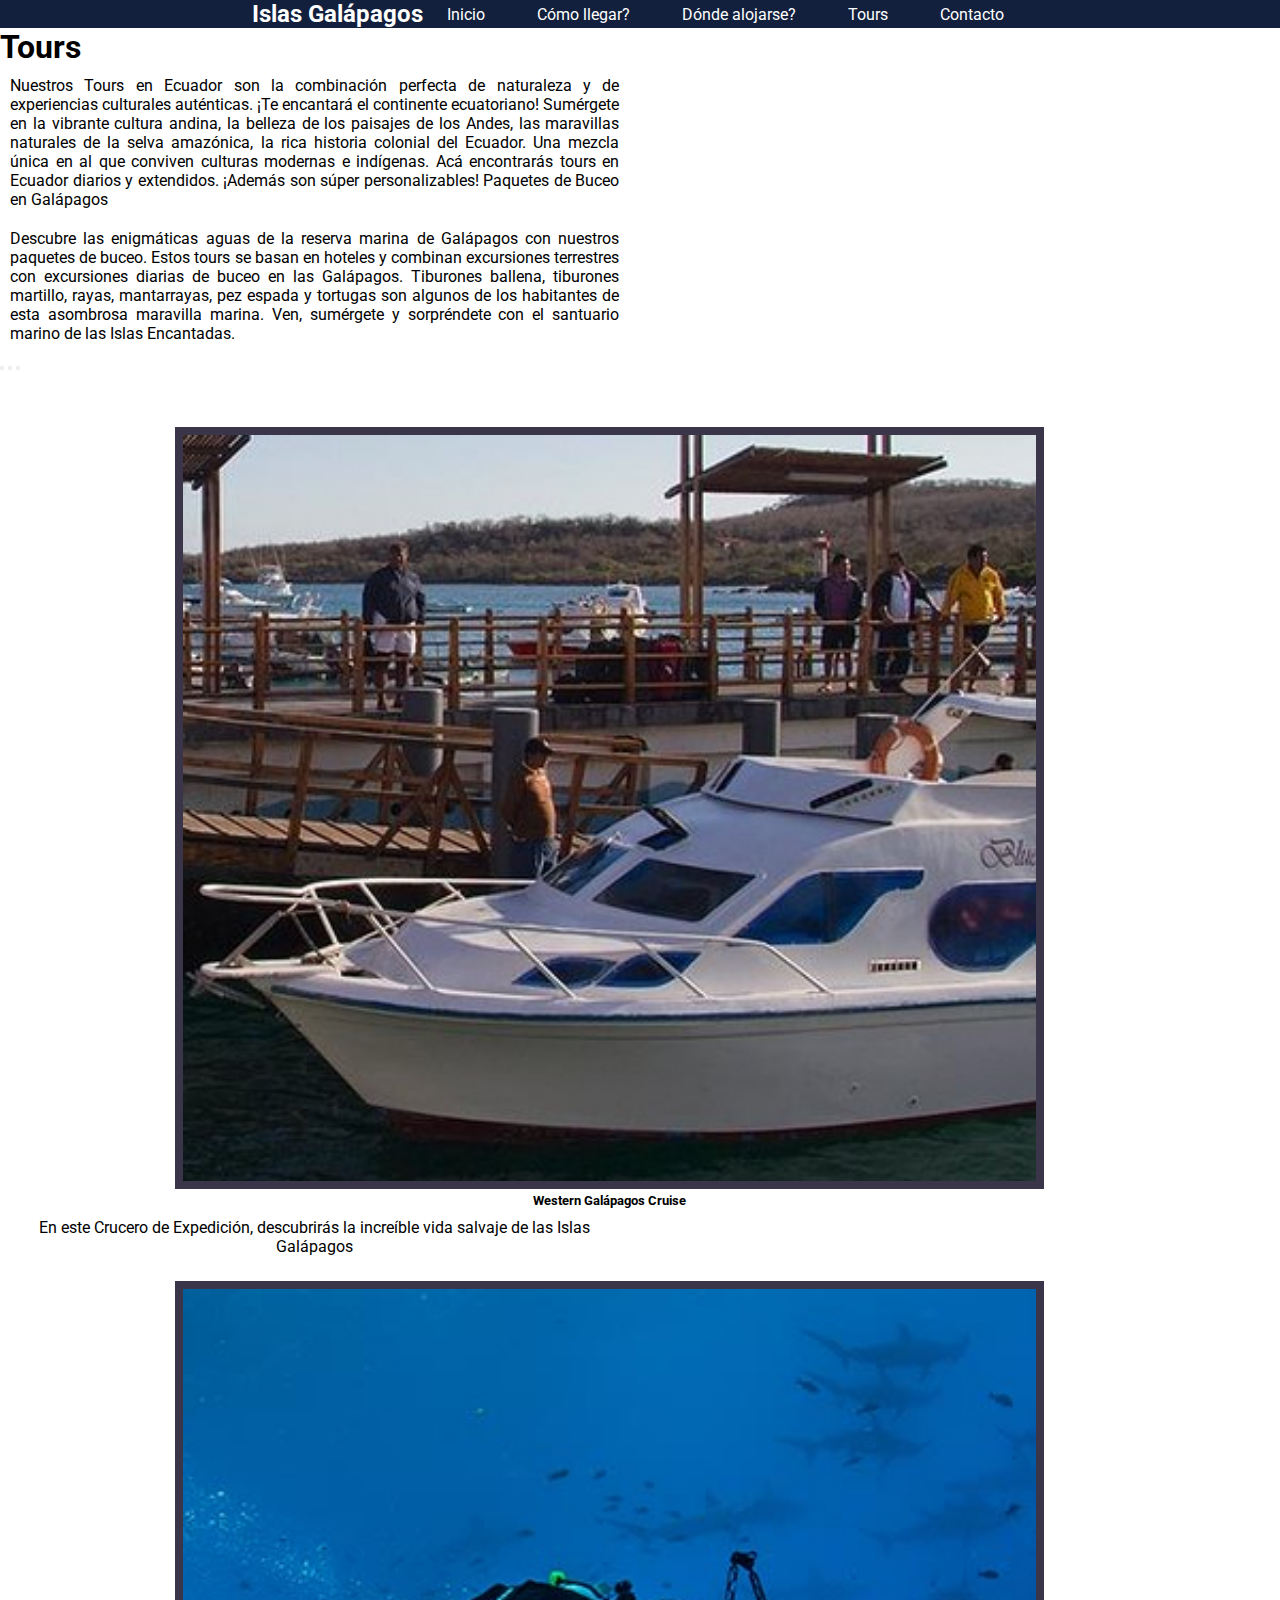
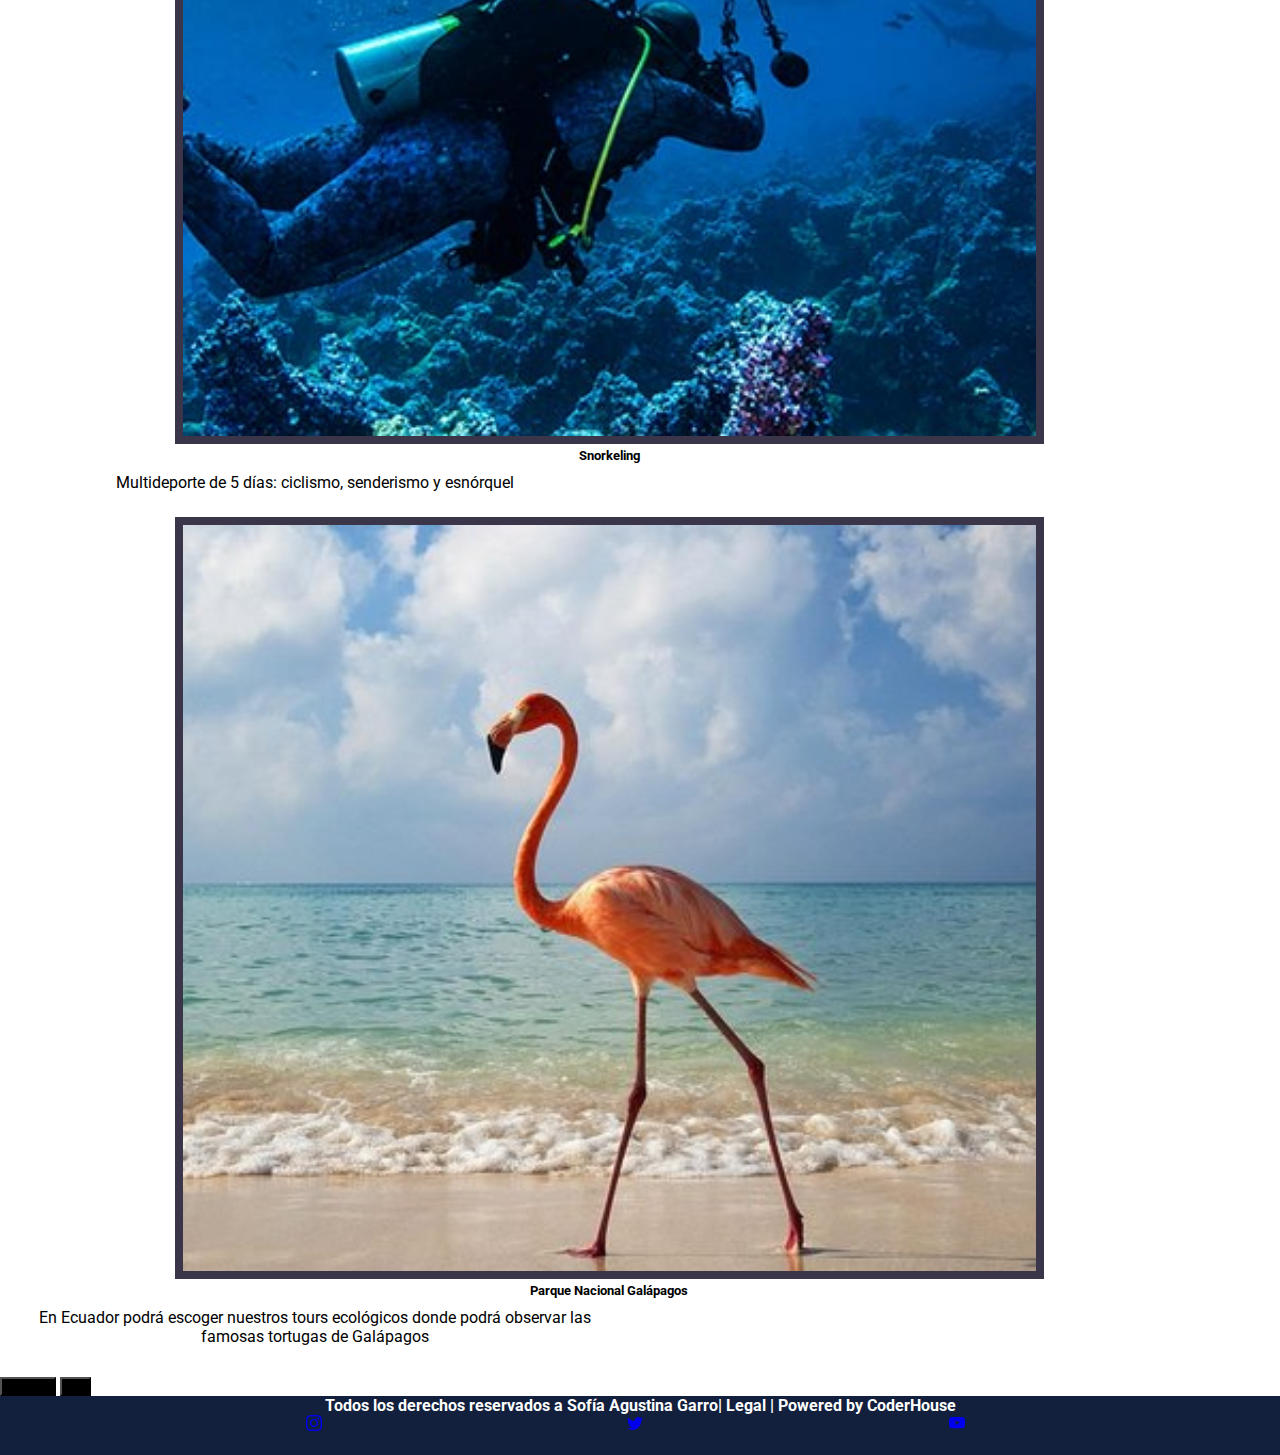
<file: seccion/tours.html>
<!DOCTYPE html>
<html lang="en">

<head>
    <meta charset="UTF-8">
    <meta http-equiv="X-UA-Compatible" content="IE=edge">
    <meta name="viewport" content="width=device-width, initial-scale=1.0">
    <link rel="shortcut icon" href="../img/favicon-16x16.png">
    <link href="https://fonts.googleapis.com/css?family=Roboto" rel="stylesheet">
    <link href="https://cdn.jsdelivr.net/npm/bootstrap@5.2.2/dist/css/bootstrap.min.css" rel="stylesheet"
        integrity="sha384-Zenh87qX5JnK2Jl0vWa8Ck2rdkQ2Bzep5IDxbcnCeuOxjzrPF/et3URy9Bv1WTRi" crossorigin="anonymous">
    <script defer src="https://cdn.jsdelivr.net/npm/bootstrap@5.2.2/dist/js/bootstrap.bundle.min.js"
        integrity="sha384-OERcA2EqjJCMA+/3y+gxIOqMEjwtxJY7qPCqsdltbNJuaOe923+mo//f6V8Qbsw3"
        crossorigin="anonymous"></script>
    <link rel="stylesheet" href="../estilo/style.css">
    <title>Coder Galápagos-Tours</title>
    <meta name="Description"
        content="Usted puede elegir visitar Galápagos en cruceros, de isla en isla o en recorridos personalizados.">
</head>

<body>

    <div class="contenedor" style="position: relative;">
        <header class="isla" style="z-index: 1;">
            <h2 class="header1">Islas Galápagos</h2>
            <nav class="navegador">
                <ul>
                    <li>
                        <a href="../index.html">Inicio</a>
                    </li>
                    <li> <a href="comollegar.html">Cómo llegar?</a>
                    </li>
                    <li><a href="dondealojarse.html">Dónde alojarse?</a>
                    </li>
                    <li><a href="tours.html">Tours</a>
                    </li>
                    <li><a href="contacto.html">Contacto</a>
                    </li>
                </ul>
            </nav>
        </header>
        <main>

            <h1 class="titulo">Tours</h1>

            <p>Nuestros Tours en Ecuador son la combinación perfecta de naturaleza y de experiencias culturales
                auténticas. ¡Te encantará el continente ecuatoriano! Sumérgete en la vibrante cultura andina, la belleza
                de los paisajes de los Andes, las maravillas naturales de la selva amazónica, la rica historia colonial
                del Ecuador. Una mezcla única en al que conviven culturas modernas e indígenas. Acá encontrarás tours en
                Ecuador diarios y extendidos. ¡Además son súper personalizables!

                Paquetes de Buceo en Galápagos </p>
            <p>Descubre las enigmáticas aguas de la reserva marina de Galápagos con nuestros paquetes de buceo. Estos
                tours se basan en hoteles y combinan excursiones terrestres con excursiones diarias de buceo en las
                Galápagos. Tiburones ballena, tiburones martillo, rayas, mantarrayas, pez espada y tortugas son algunos
                de los habitantes de esta asombrosa maravilla marina. Ven, sumérgete y sorpréndete con el santuario
                marino de las Islas Encantadas.


            </p>
            <div>
                <div id="carouselExampleCaptions" class="carousel slide" data-bs-ride="false">
                    <div class="carousel-indicators">
                        <button type="button" data-bs-target="#carouselExampleCaptions" data-bs-slide-to="0"
                            class="active" aria-current="true" aria-label="Slide 1"></button>
                        <button type="button" data-bs-target="#carouselExampleCaptions" data-bs-slide-to="1"
                            aria-label="Slide 2"></button>
                        <button type="button" data-bs-target="#carouselExampleCaptions" data-bs-slide-to="2"
                            aria-label="Slide 3"></button>
                    </div>
                    <div class="carousel-inner">
                        <div class="carousel-item active">
                            <img class="carru" src="../img/tour4.jpg" class="d-block w-100" alt="img">
                            <div class="carousel-caption d-none d-md-block">
                                <h5>Western Galápagos Cruise</h5>
                                <p>En este Crucero de Expedición, descubrirás la increíble vida salvaje de las Islas
                                    Galápagos</p>
                            </div>
                        </div>
                        <div class="carousel-item">
                            <img class="carru" src="../img/tour7.jpg" class="d-block w-100" alt="img">
                            <div class="carousel-caption d-none d-md-block">
                                <h5>Snorkeling</h5>
                                <p>Multideporte de 5 días: ciclismo, senderismo y esnórquel</p>
                            </div>
                        </div>
                        <div class="carousel-item">
                            <img class="carru" src="../img/tour6.jpg" class="d-block w-100" alt="img">
                            <div class="carousel-caption d-none d-md-block">
                                <h5>Parque Nacional Galápagos</h5>
                                <p>En Ecuador podrá escoger nuestros tours ecológicos donde podrá observar las famosas
                                    tortugas de Galápagos</p>
                            </div>
                        </div>
                    </div>
                    <button class="carousel-control-prev" type="button" data-bs-target="#carouselExampleCaptions"
                        data-bs-slide="prev">
                        <span class="carousel-control-prev-icon" aria-hidden="true"></span>
                        <span class="visually-hidden">Previous</span>
                    </button>
                    <button class="carousel-control-next" type="button" data-bs-target="#carouselExampleCaptions"
                        data-bs-slide="next">
                        <span class="carousel-control-next-icon" aria-hidden="true"></span>
                        <span class="visually-hidden">Next</span>
                    </button>
                </div>
            </div>

        </main>



        <footer class="footer">
            <strong>Todos los derechos reservados a Sofía Agustina Garro| Legal | Powered by CoderHouse</strong>
            <div class="social__media">
                <a href="https://www.instagram.com/" target="_blank">
                    <svg xmlns="http://www.w3.org/2000/svg" width="16" height="16" fill="currentColor"
                        class="bi bi-instagram" viewBox="0 0 16 16">
                        <path
                            d="M8 0C5.829 0 5.556.01 4.703.048 3.85.088 3.269.222 2.76.42a3.917 3.917 0 0 0-1.417.923A3.927 3.927 0 0 0 .42 2.76C.222 3.268.087 3.85.048 4.7.01 5.555 0 5.827 0 8.001c0 2.172.01 2.444.048 3.297.04.852.174 1.433.372 1.942.205.526.478.972.923 1.417.444.445.89.719 1.416.923.51.198 1.09.333 1.942.372C5.555 15.99 5.827 16 8 16s2.444-.01 3.298-.048c.851-.04 1.434-.174 1.943-.372a3.916 3.916 0 0 0 1.416-.923c.445-.445.718-.891.923-1.417.197-.509.332-1.09.372-1.942C15.99 10.445 16 10.173 16 8s-.01-2.445-.048-3.299c-.04-.851-.175-1.433-.372-1.941a3.926 3.926 0 0 0-.923-1.417A3.911 3.911 0 0 0 13.24.42c-.51-.198-1.092-.333-1.943-.372C10.443.01 10.172 0 7.998 0h.003zm-.717 1.442h.718c2.136 0 2.389.007 3.232.046.78.035 1.204.166 1.486.275.373.145.64.319.92.599.28.28.453.546.598.92.11.281.24.705.275 1.485.039.843.047 1.096.047 3.231s-.008 2.389-.047 3.232c-.035.78-.166 1.203-.275 1.485a2.47 2.47 0 0 1-.599.919c-.28.28-.546.453-.92.598-.28.11-.704.24-1.485.276-.843.038-1.096.047-3.232.047s-2.39-.009-3.233-.047c-.78-.036-1.203-.166-1.485-.276a2.478 2.478 0 0 1-.92-.598 2.48 2.48 0 0 1-.6-.92c-.109-.281-.24-.705-.275-1.485-.038-.843-.046-1.096-.046-3.233 0-2.136.008-2.388.046-3.231.036-.78.166-1.204.276-1.486.145-.373.319-.64.599-.92.28-.28.546-.453.92-.598.282-.11.705-.24 1.485-.276.738-.034 1.024-.044 2.515-.045v.002zm4.988 1.328a.96.96 0 1 0 0 1.92.96.96 0 0 0 0-1.92zm-4.27 1.122a4.109 4.109 0 1 0 0 8.217 4.109 4.109 0 0 0 0-8.217zm0 1.441a2.667 2.667 0 1 1 0 5.334 2.667 2.667 0 0 1 0-5.334z" />
                    </svg></a>
                <a href="https://www.twitter.com/" target="_blank">
                    <svg xmlns="http://www.w3.org/2000/svg" width="16" height="16" fill="currentColor"
                        class="bi bi-twitter" viewBox="0 0 16 16">
                        <path
                            d="M5.026 15c6.038 0 9.341-5.003 9.341-9.334 0-.14 0-.282-.006-.422A6.685 6.685 0 0 0 16 3.542a6.658 6.658 0 0 1-1.889.518 3.301 3.301 0 0 0 1.447-1.817 6.533 6.533 0 0 1-2.087.793A3.286 3.286 0 0 0 7.875 6.03a9.325 9.325 0 0 1-6.767-3.429 3.289 3.289 0 0 0 1.018 4.382A3.323 3.323 0 0 1 .64 6.575v.045a3.288 3.288 0 0 0 2.632 3.218 3.203 3.203 0 0 1-.865.115 3.23 3.23 0 0 1-.614-.057 3.283 3.283 0 0 0 3.067 2.277A6.588 6.588 0 0 1 .78 13.58a6.32 6.32 0 0 1-.78-.045A9.344 9.344 0 0 0 5.026 15z" />
                    </svg></a>
                <a href="https://www.youtube.com/" target="_blank">
                    <svg xmlns="http://www.w3.org/2000/svg" width="16" height="16" fill="currentColor"
                        class="bi bi-youtube" viewBox="0 0 16 16">
                        <path
                            d="M8.051 1.999h.089c.822.003 4.987.033 6.11.335a2.01 2.01 0 0 1 1.415 1.42c.101.38.172.883.22 1.402l.01.104.022.26.008.104c.065.914.073 1.77.074 1.957v.075c-.001.194-.01 1.108-.082 2.06l-.008.105-.009.104c-.05.572-.124 1.14-.235 1.558a2.007 2.007 0 0 1-1.415 1.42c-1.16.312-5.569.334-6.18.335h-.142c-.309 0-1.587-.006-2.927-.052l-.17-.006-.087-.004-.171-.007-.171-.007c-1.11-.049-2.167-.128-2.654-.26a2.007 2.007 0 0 1-1.415-1.419c-.111-.417-.185-.986-.235-1.558L.09 9.82l-.008-.104A31.4 31.4 0 0 1 0 7.68v-.123c.002-.215.01-.958.064-1.778l.007-.103.003-.052.008-.104.022-.26.01-.104c.048-.519.119-1.023.22-1.402a2.007 2.007 0 0 1 1.415-1.42c.487-.13 1.544-.21 2.654-.26l.17-.007.172-.006.086-.003.171-.007A99.788 99.788 0 0 1 7.858 2h.193zM6.4 5.209v4.818l4.157-2.408L6.4 5.209z" />
                    </svg></a>
            </div>
        </footer>
    </div>
</body>

</html>
</file>
<file: estilo/style.css>
@import url(https://fonts.googleapis.com/css?family=Roboto);
* {
  margin: 0;
  padding: 0;
}

.isla1 {
  display: flex;
  justify-content: center;
  position: -webkit-sticky;
  position: sticky;
  top: 0;
}

.header1 {
  background-color: #12203E;
  color: #fff;
  display: grid;
  justify-self: start;
}

body {
  background-color: white;
  color: #000;
  font-family: "Roboto", sans-serif;
}

header {
  background-color: #12203E;
  color: #fff;
  display: grid;
  justify-content: center;
  margin-right: 0px;
}

nav ul {
  list-style-type: none;
}
nav ul a {
  height: 100px;
  padding: 0.5em 1.5em;
  border-radius: 10px;
  transition: 400ms;
  text-decoration: none;
  color: #fff;
}
nav ul a:hover {
  box-shadow: 7px 3px 20px #7c7c7c;
  color: #fff;
}

footer {
  margin-bottom: 0px;
  background-color: #12203E;
  color: #fff;
  grid-column: span 3;
  grid-area: footer;
  margin-top: auto;
  text-align: center;
}

.social__media {
  display: flex;
  justify-content: space-evenly;
  margin-bottom: 10px;
  padding-bottom: 10px;
  margin-right: 10px;
}

.isla1 {
  grid-area: isla1;
}

.carousel-control-prev {
  background-color: black;
}

.carousel-control-next {
  background-color: black;
}

.carru {
  width: 70%;
}

.formsss {
  display: flex;
  justify-content: center;
  margin: 5%;
}

.formulario {
  margin-top: 10%;
}

.text__area {
  width: 100%;
}

.input__personal {
  width: 25%;
}

.text__contact {
  padding: 7px;
}

.contenido__alojarse {
  grid-area: contenido__alojarse;
}

footer {
  grid-area: footer;
}

.pics :hover {
  display: grid;
  grid-template-columns: 1fr;
}

.alojarse {
  display: grid;
  grid-template-columns: 1fr;
  grid-template-rows: 1fr;
  gap: 15px;
  justify-items: center;
}

p {
  width: 50%;
  text-align: justify;
  padding: 10px;
}

img {
  border: 8px solid #3a3548;
  margin-top: 15px;
}

.foto__princ {
  width: 90%;
}

.vid {
  width: 50%;
  justify-items: center;
}

.contenedor {
  margin: 0px;
  display: grid;
  grid-gap: 20 px;
  grid-template-areas: "isla" "contenido" "sidebar" "footer";
}

/*todos los div dentro de contenedor tengan el mismo formato*/
.contenedor.titulo {
  background: #fff;
  padding: 20px;
  margin-top: 20px;
  margin-bottom: 20px;
  border-radius: 4px;
}

.contenedor .isla {
  background-color: #12203E;
  color: #fff;
  grid-column-start: -1;
  grid-column-end: -1;
  grid-area: isla;
  display: flex;
  align-items: center;
  justify-content: center;
  position: -webkit-sticky;
  position: sticky;
  top: 0;
}

.contenedor.navegador {
  background-color: #12203E;
  color: #fff;
  grid-column-start: -1;
  grid-column-end: -1;
  font-weight: bold;
  display: flex;
  align-items: center;
  justify-content: center;
}

.contenedor .contenido {
  grid-column: span 2;
  grid-area: contenido;
}

.carousel-inner {
  margin-top: 40px;
  margin-bottom: 20px;
  text-align: center;
  list-style-type: none;
}

.carousel-inner p {
  text-align: center;
}

.contenido p {
  display: grid;
  grid-template-columns: -2fr -2fr -2fr;
  gap: 15px;
  justify-items: center;
}

/*Tablet Ipad*/
@media (min-width: 600px) {
  .carousel__slide {
    margin-left: 100px;
  }
  .contenedor.isla1 {
    background-color: #12203E;
    color: #fff;
    grid-column-start: -1;
    grid-column-end: -1;
    grid-area: isla;
    display: flex;
    align-items: center;
    justify-content: center;
    position: -webkit-sticky;
    position: sticky;
    top: 0;
  }
  .alojarse {
    display: grid;
    grid-template-columns: 1fr 2fr;
    grid-template-rows: 1fr 1fr;
    gap: 15px;
    justify-items: center;
  }
  .contenido__alojarse {
    display: grid;
    grid-template-columns: 1fr 4fr 1fr;
    gap: 15px;
    padding: 20px;
    border-radius: 4px;
    justify-items: center;
  }
  .alojarse {
    grid-area: alojarse;
  }
  .pics {
    display: grid;
    grid-template-columns: 1fr 1fr;
    gap: 15px;
    justify-items: center;
  }
  img {
    border: 8px solid #3a3548;
    margin-top: 15px;
  }
  .contenedor {
    width: 100%;
    max-width: 100%;
    margin: 0px auto;
    display: grid;
    grid-gap: 20 px;
    grid-template-areas: "isla isla isla" "contenido contenido sidebar" "contenido contenido sidebar" "footer footer footer";
  }
  .vid {
    width: 100%;
    justify-items: center;
  }
  .contenedor.sidebar {
    grid-column: 3/4;
    background-color: #12203E;
    text-align: center;
    display: flex;
    align-items: flex-end;
    justify-content: center;
    grid-area: sidebar;
  }
}
/*Desktop*/
@media (min-width: 1024px) {
  ul {
    list-style-type: none;
  }
  li {
    display: inline-block;
  }
  /*Para el index*/
  .contenedor.isla1 {
    background-color: #12203E;
    color: #fff;
    grid-column-start: -1;
    grid-column-end: -1;
    grid-area: isla;
    display: flex;
    align-items: center;
    justify-content: center;
    position: -webkit-sticky;
    position: sticky;
    top: 0;
  }
  .contenedor__alojarse {
    margin-bottom: 0em;
    gap: 20px;
    display: grid;
    grid-template-areas: "isla1" "contenido__alojarse" "footer";
  }
  .alojarse {
    display: grid;
    grid-template-columns: 1fr 2fr;
    grid-template-rows: 1fr 1fr;
    gap: 15px;
    justify-items: center;
  }
  .contenido__alojarse {
    display: grid;
    grid-template-columns: 1fr 4fr 1fr;
    gap: 15px;
    padding: 20px;
    border-radius: 4px;
    justify-items: center;
  }
  .alojarse {
    grid-area: alojarse;
  }
  .pics {
    display: grid;
    grid-template-columns: 1fr 1fr 1fr;
    gap: 15px;
    justify-items: center;
  }
  img {
    border: 8px solid #3a3548;
    margin-top: 15px;
  }
  .contenedor {
    width: 100%;
    max-width: 100%;
    margin: 0px auto;
    display: grid;
    grid-gap: 20 px;
    grid-template-areas: "isla isla isla" "contenido contenido sidebar" "contenido contenido sidebar" "footer footer footer";
  }
  .contenedor.sidebar {
    grid-column: 3/4;
    background-color: #12203E;
    text-align: center;
    display: flex;
    align-items: flex-end;
    justify-content: center;
    grid-area: sidebar;
  }
  .prod:hover {
    transform: scale(1.1);
  }
  .prod {
    width: 350px;
    height: 300px;
    transition-property: all;
    transition-duration: 3s;
  }
}/*# sourceMappingURL=style.css.map */
</file>
